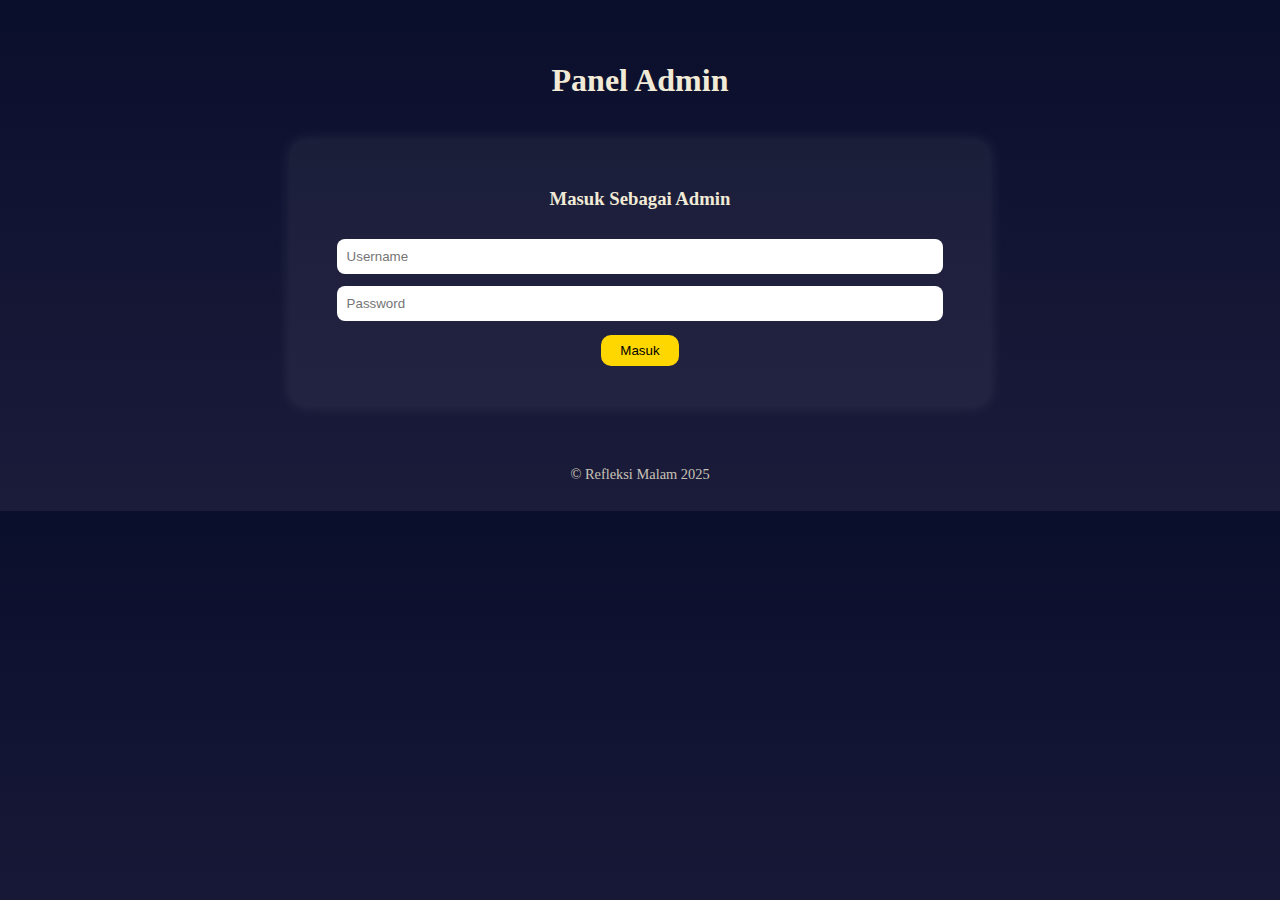
<file: admin.html>
<!DOCTYPE html>
<html lang="id">
<head>
  <meta charset="UTF-8">
  <meta name="viewport" content="width=device-width, initial-scale=1.0">
  <title>Admin Panel – Refleksi Malam</title>
  <link rel="stylesheet" href="style.css">
  <script defer src="admin.js"></script>
</head>
<body class="night-mode">
  <div id="navbar"></div>

  <section class="admin-section">
    <h1>Panel Admin</h1>
    <div class="login-box" id="loginBox">
      <h3>Masuk Sebagai Admin</h3>
      <input type="text" id="username" placeholder="Username"><br>
      <input type="password" id="password" placeholder="Password"><br>
      <button id="loginBtn">Masuk</button>
      <p id="loginMessage"></p>
    </div>

    <div class="comment-panel" id="commentPanel" style="display:none;">
      <h3>Komentar Menunggu Persetujuan</h3>
      <div id="pendingComments">Memuat...</div>
    </div>
  </section>

  <footer>© Refleksi Malam 2025</footer>
</body>
</html>
</file>
<file: style.css>
/* ===============================
   🌙 GLOBAL STYLE
================================= */

html, body {
  margin: 0;
  padding: 0;
  scroll-behavior: smooth;
  font-family: "Playfair Display", serif;
  transition: background 1s ease, color 0.8s ease, opacity 0.6s ease;
}

body {
  background: linear-gradient(180deg, #0a0f2c, #1b1b3a);
  color: #f1ead6;
  line-height: 1.7;
}

.day-mode {
  background: linear-gradient(180deg, #f8f9fa, #e3e7ed);
  color: #222;
}

/* ===============================
   🌌 BACKGROUND STARS
================================= */

#stars {
  position: fixed;
  top: 0;
  left: 0;
  width: 100%;
  height: 100%;
  z-index: -1;
}

.night-mode #stars {
  background: radial-gradient(ellipse at bottom, #0a0f2c 0%, #000 100%);
}

.day-mode #stars {
  background: linear-gradient(to top, #87ceeb, #fff);
}

/* ===============================
   🌙 TRANSISI HALAMAN
================================= */

.fade {
  opacity: 0;
  transition: opacity 0.6s ease;
}

.fade-in {
  opacity: 1;
}

.fade-out {
  opacity: 0;
}

/* ===============================
   🔗 NAVBAR
================================= */

.navbar {
  display: flex;
  justify-content: center;
  gap: 1rem;
  padding: 1rem;
  background: rgba(10, 10, 30, 0.7);
  position: sticky;
  top: 0;
  backdrop-filter: blur(6px);
  z-index: 1000;
}

.navbar a {
  text-decoration: none;
  color: gold;
  font-weight: 500;
  transition: color 0.3s ease;
}

.navbar a:hover {
  color: #fff;
}

/* Dropdown */
.dropdown {
  position: relative;
}

.dropdown-content {
  display: none;
  position: absolute;
  background: #111;
  min-width: 160px;
  margin-top: 0.5rem;
  border-radius: 8px;
  padding: 0.5rem 0;
  box-shadow: 0 0 10px rgba(0,0,0,0.5);
}

.dropdown-content a {
  display: block;
  padding: 0.5rem 1rem;
  color: #f1ead6;
}

.dropdown-content a:hover {
  background: rgba(255,255,255,0.05);
}

.dropdown:hover .dropdown-content {
  display: block;
}

/* ===============================
   📜 HALAMAN TULISAN
================================= */

.article-container {
  max-width: 800px;
  margin: 3rem auto;
  padding: 2rem;
  background: rgba(0,0,0,0.4);
  border-radius: 16px;
  box-shadow: 0 0 20px rgba(0,0,0,0.4);
}

.article-title {
  font-size: 2rem;
  text-align: center;
  margin-bottom: 1.5rem;
}

.article-content p {
  margin-bottom: 1.2rem;
  text-align: justify;
}

/* ===============================
   ✨ CARD UMUM
================================= */

.card {
  background: rgba(0,0,0,0.5);
  padding: 1rem;
  margin: 1rem;
  border-radius: 12px;
}

/* ===============================
   🖼 GALERI
================================= */

.gallery-section {
  text-align: center;
  padding: 2rem;
}

.gallery-grid {
  display: grid;
  grid-template-columns: repeat(auto-fill, minmax(220px, 1fr));
  gap: 1rem;
  margin-top: 2rem;
}

.gallery-item {
  overflow: hidden;
  border-radius: 15px;
  transition: transform 0.4s ease, box-shadow 0.4s ease;
}

.gallery-item img {
  width: 100%;
  height: 100%;
  object-fit: cover;
  border-radius: 15px;
  transition: transform 0.5s ease;
}

.gallery-item:hover img {
  transform: scale(1.1);
}

.gallery-item:hover {
  box-shadow: 0 0 20px rgba(255,255,255,0.1);
}

/* Lightbox */

.lightbox {
  display: none;
  position: fixed;
  inset: 0;
  background: rgba(0,0,0,0.9);
  justify-content: center;
  align-items: center;
  flex-direction: column;
  z-index: 9999;
}

.lightbox img {
  max-width: 90%;
  max-height: 80%;
  border-radius: 10px;
}

#closeLightbox {
  position: absolute;
  top: 20px;
  right: 40px;
  font-size: 2rem;
  cursor: pointer;
  color: #fff;
}

#lightboxCaption {
  margin-top: 1rem;
  color: #f1ead6;
  font-style: italic;
}

/* ===============================
   🎧 PODCAST
================================= */

.podcast-section {
  text-align: center;
  padding: 2rem;
  max-width: 800px;
  margin: auto;
}

.podcast-item {
  background: rgba(255,255,255,0.05);
  border-radius: 15px;
  padding: 1rem;
  margin: 1.2rem 0;
  box-shadow: 0 0 10px rgba(255,255,255,0.05);
  transition: transform 0.3s ease;
}

.podcast-item:hover {
  transform: translateY(-5px);
}

.podcast-item audio {
  width: 100%;
  margin-top: 0.5rem;
}

/* ===============================
   💬 KOMENTAR
================================= */

#komentar-section {
  margin-top: 3rem;
  padding: 1.5rem;
  background: rgba(0,0,0,0.35);
  border-radius: 16px;
}

#commentForm input,
#commentForm textarea {
  width: 100%;
  margin-bottom: 0.8rem;
  padding: 0.6rem 0.8rem;
  background: rgba(255,255,255,0.08);
  border: none;
  border-radius: 8px;
  color: #f1ead6;
  font-family: inherit;
}

#commentForm button {
  padding: 0.6rem 1.2rem;
  background: gold;
  border: none;
  color: #111;
  border-radius: 10px;
  cursor: pointer;
  font-weight: bold;
}

.comment-item {
  margin-top: 1rem;
  padding: 0.8rem;
  background: rgba(0,0,0,0.4);
  border-left: 3px solid gold;
  border-radius: 6px;
}

/* ===============================
   🔐 ADMIN
================================= */

.admin-section {
  padding: 2rem;
  max-width: 700px;
  margin: auto;
  text-align: center;
}

.login-box {
  background: rgba(255,255,255,0.05);
  padding: 1.5rem;
  border-radius: 15px;
  box-shadow: 0 0 15px rgba(255,255,255,0.1);
  margin-top: 2rem;
}

.login-box input {
  margin: 0.4rem;
  padding: 0.6rem;
  border-radius: 8px;
  border: none;
  width: 90%;
}

.login-box button {
  margin-top: 0.5rem;
  padding: 0.5rem 1.2rem;
  background: gold;
  border: none;
  border-radius: 10px;
  cursor: pointer;
}

/* ===============================
   🔘 BUTTON
================================= */

button,
.dropbtn {
  cursor: pointer;
  transition: transform 0.2s ease, background 0.3s ease;
}

button:hover,
.dropbtn:hover {
  transform: scale(1.05);
  background: rgba(255,255,255,0.1);
}

/* ===============================
   🧾 FOOTER
================================= */

footer {
  text-align: center;
  padding: 1.5rem;
  font-size: 0.9em;
  opacity: 0.8;
}
.top-nav {
  display: flex;
  justify-content: space-between;
  align-items: center;
  padding: 12px 20px;
  color: white;
}

.nav-icon {
  font-size: 22px;
  text-decoration: none;
  color: white;
}

.nav-title {
  font-size: 18px;
  font-weight: bold;
}

.renungan-list {
  display: flex;
  flex-direction: column;
  gap: 15px;
  margin: 40px auto;
  max-width: 600px;
}

.renungan-item {
  background: #111;
  padding: 15px 20px;
  border-radius: 10px;
  text-decoration: none;
  color: white;
  transition: 0.3s;
}

.renungan-item:hover {
  background: #1a1a1a;
  transform: translateY(-2px);
}

.renungan-item h3 {
  margin-bottom: 6px;
}

.renungan-item span {
  font-size: 12px;
  color: #aaa;
}

#comments-section {
  margin-top: 60px;
}

.comment-item {
  border-left: 2px solid #555;
  padding-left: 10px;
  margin-bottom: 15px;
}

.comment-item small {
  color: #999;
}

.reply-btn {
  background: none;
  border: none;
  color: #80aaff;
  cursor: pointer;
  font-size: 0.9em;
  margin-top: 5px;
}
</file>
